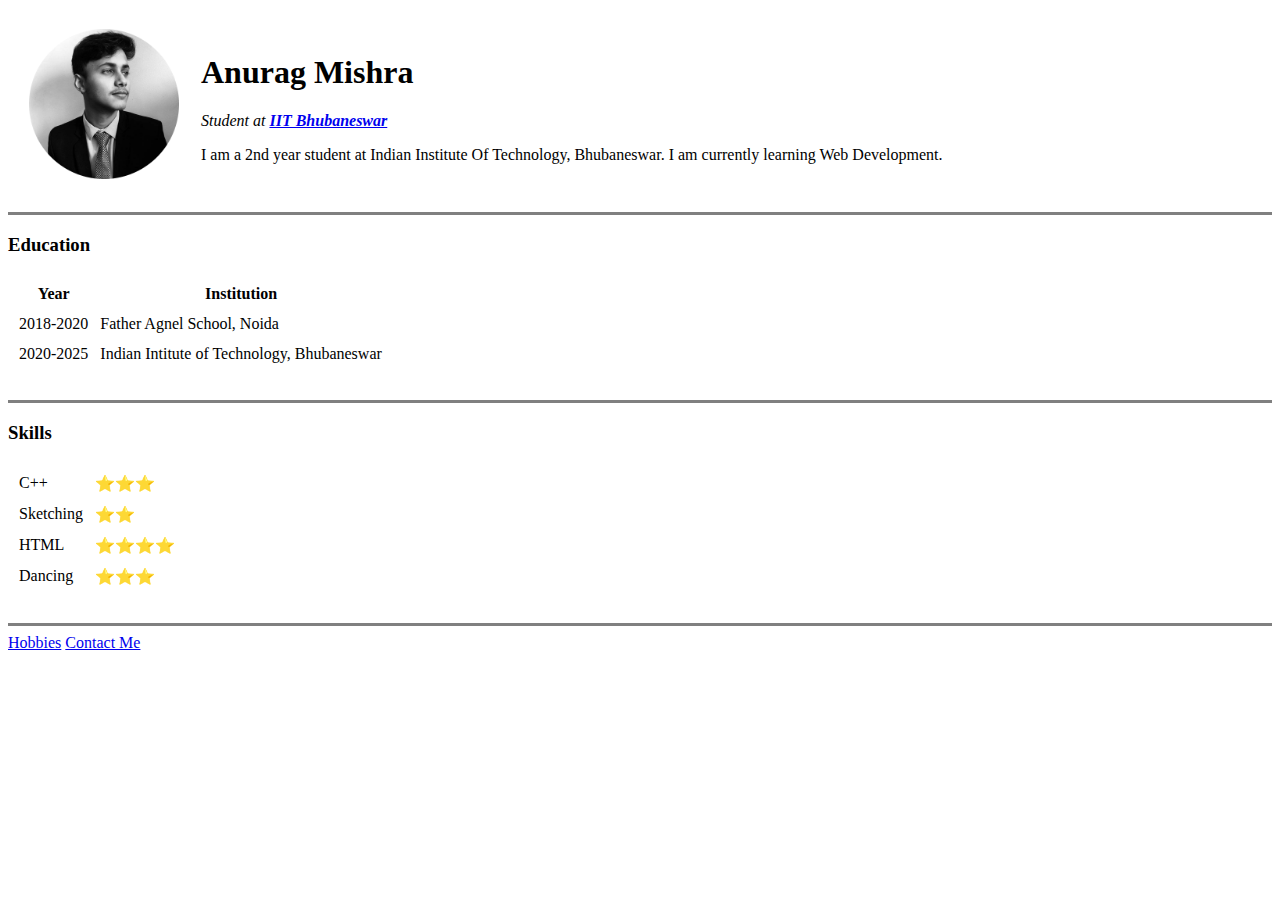
<file: index.html>
<!DOCTYPE html>
<html>

<head>
  <meta charset="utf-8">
  <title>My Personal Website</title>
</head>

<body>
  <table cellspacing='20'>
    <tr>
      <td><img src="Images\Anurag Mishra-modified.png" alt="My Pic" height="150" width="150"></td>
      <td><h1>Anurag Mishra</h1>
      <p><em>Student at <strong><a href="https://www.iitbbs.ac.in">IIT Bhubaneswar</a></strong></em></p>
      <p>I am a 2nd year student at Indian Institute Of Technology, Bhubaneswar. I am currently learning Web Development.</p>
      </td>
    </tr>
  </table>

  <hr size = "3" noshade>
  <h3><strong>Education</strong></h3>
  <table cellspacing = "10">
    <thead>
      <tr>
        <th>Year</th>
        <th>Institution</th>
      </tr>
    </thead>
    <tbody>
      <tr>
        <td>2018-2020</td>
        <td>Father Agnel School, Noida</td>
      </tr>
      <tr>
        <td>2020-2025</td>
        <td>Indian Intitute of Technology, Bhubaneswar</td>
      </tr>
    </tbody>
  </table>
  <br>
  <hr noshade size='3'>
  <h3><strong>Skills</strong></h3>
  <table cellspacing = "10">
    <tbody>
      <tr>
        <td>C++</td>
        <td>⭐⭐⭐</td>
      </tr>
      <tr>
        <td>Sketching</td>
        <td>⭐⭐</td>
      </tr>
    </tbody>
    <tbody>
      <tr>
        <td>HTML</td>
        <td>⭐⭐⭐⭐</td>
      </tr>
      <tr>
        <td>Dancing</td>
        <td>⭐⭐⭐</td>
      </tr>
    </tbody>
  </table>
  <br>
  <hr noshade size='3'>
  <a href="hobbies.html">Hobbies</a>
  <a href="contact.html">Contact Me</a>
</body>

</html>
</file>
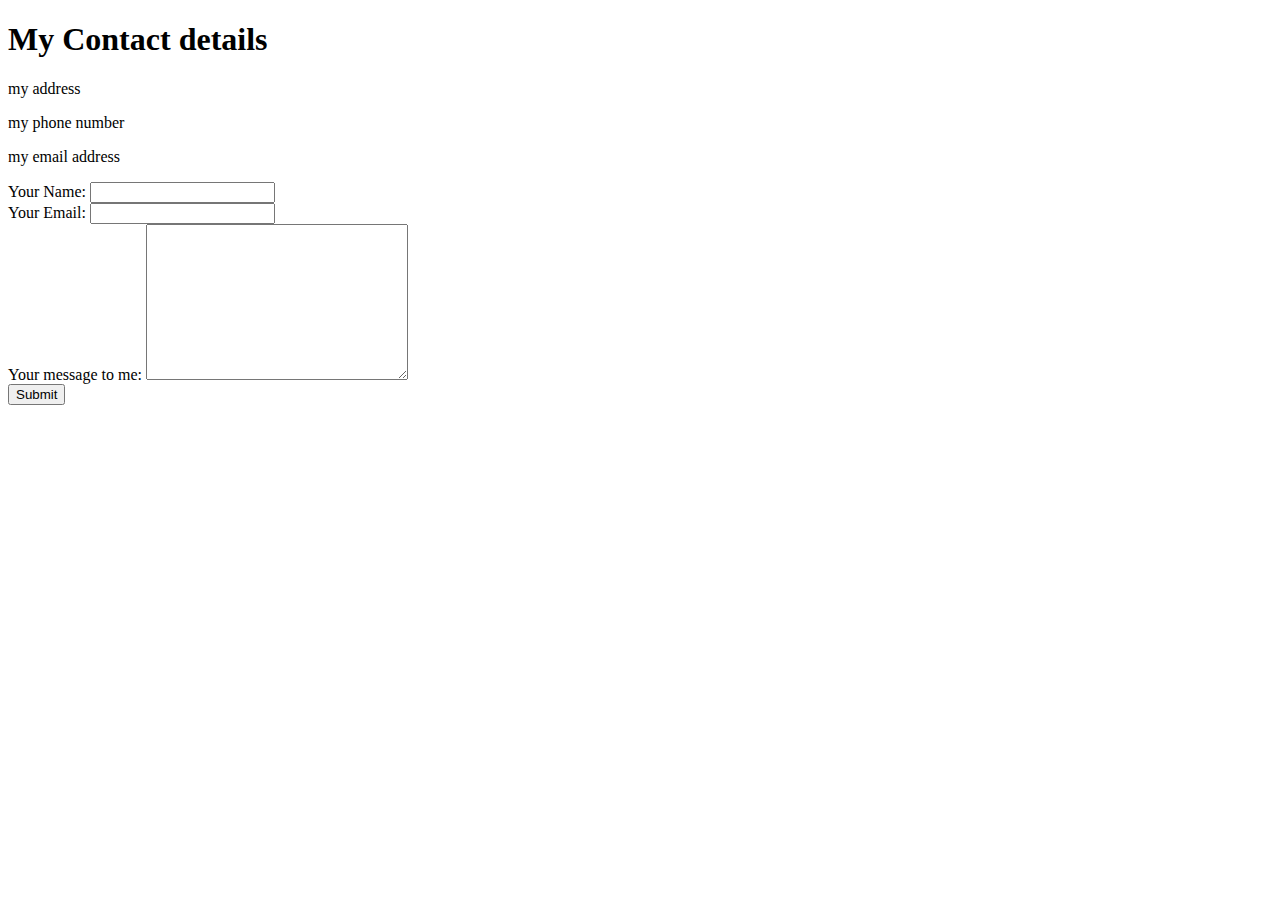
<file: contact.html>
<!DOCTYPE html>
<html>
  <head>
    <meta charset="utf-8">
    <title></title>
  </head>
  <body>
    <h1>My Contact details</h1>
    <p>my address</p>
    <p>my phone number</p>
    <p>my email address</p>
    <form action="mailto:anuragm019@gmail.com" method="post" enctype="text/plain">
      <label>Your Name: </label>
      <input type="text" name="yourName" value="">
      <br>
      <label>Your Email: </label>
      <input type="email" name="yourEmail" value="">
      <br>
      <label>Your message to me: </label>
      <textarea name="yourMessage" rows="10" cols="30"></textarea>
      <br>
      <input type="submit" name="">
    </form>
  </body>
</html>
</file>
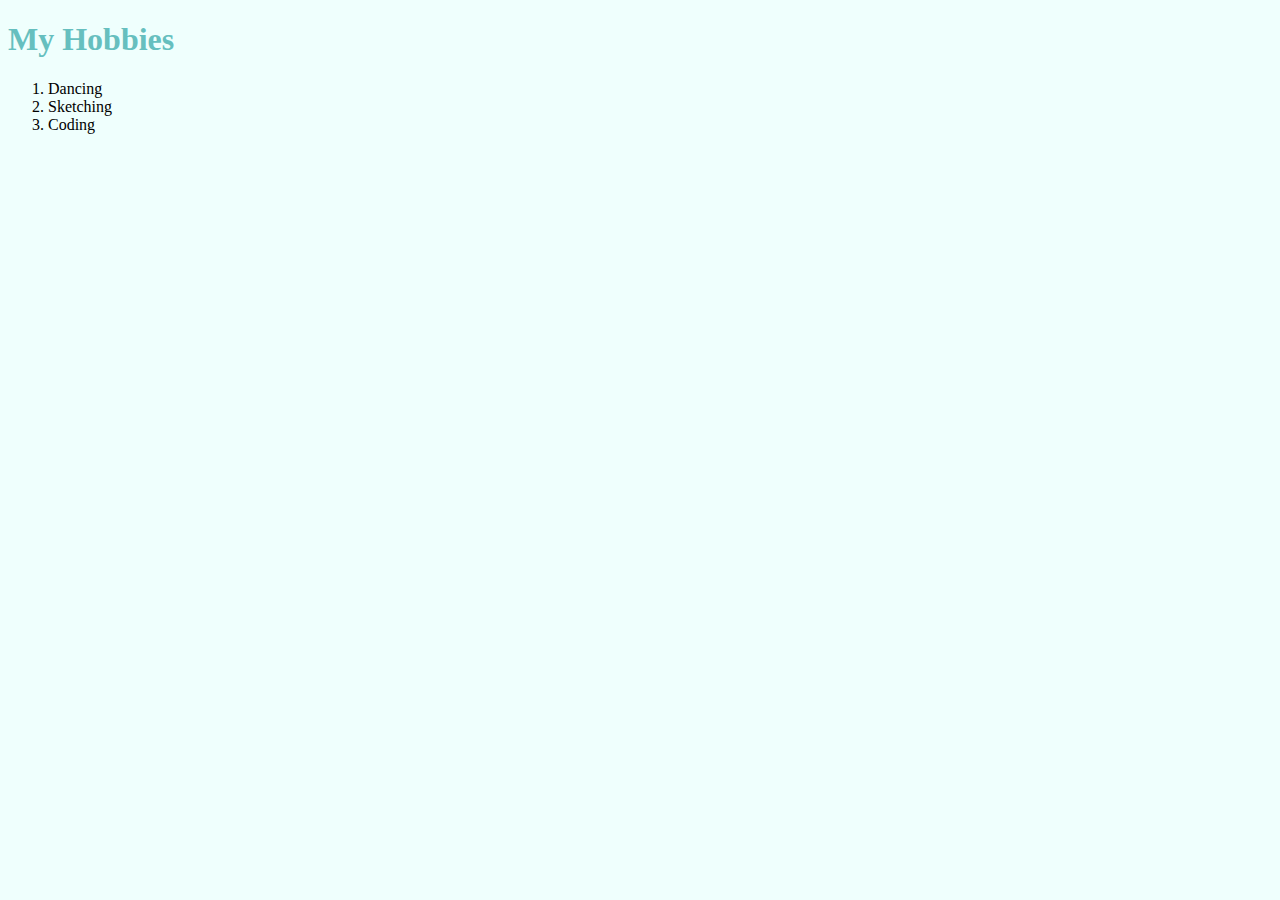
<file: hobbies.html>
<!DOCTYPE html>
<html>
  <head>
    <meta charset="utf-8">
    <title>My Hobbies</title>
  </head>
  <link rel="stylesheet" href="styles.css">
  <body>
    <h1>My Hobbies</h1>
    <ol>
      <li>Dancing</li>
      <li>Sketching</li>
      <li>Coding</li>
    </ol>
  </body>
</html>
</file>
<file: styles.css>
body {
  background-color: #EFFFFD;
}

hr {
  border-style: dotted none none;
  border-color: grey;
  border-width: 5px;
  width: 5%;
}

h1 {
  color: #66BFBF;
}

h3 {
  color: #66BFBF;
}
h3:hover {
  color: gold;
}
</file>
